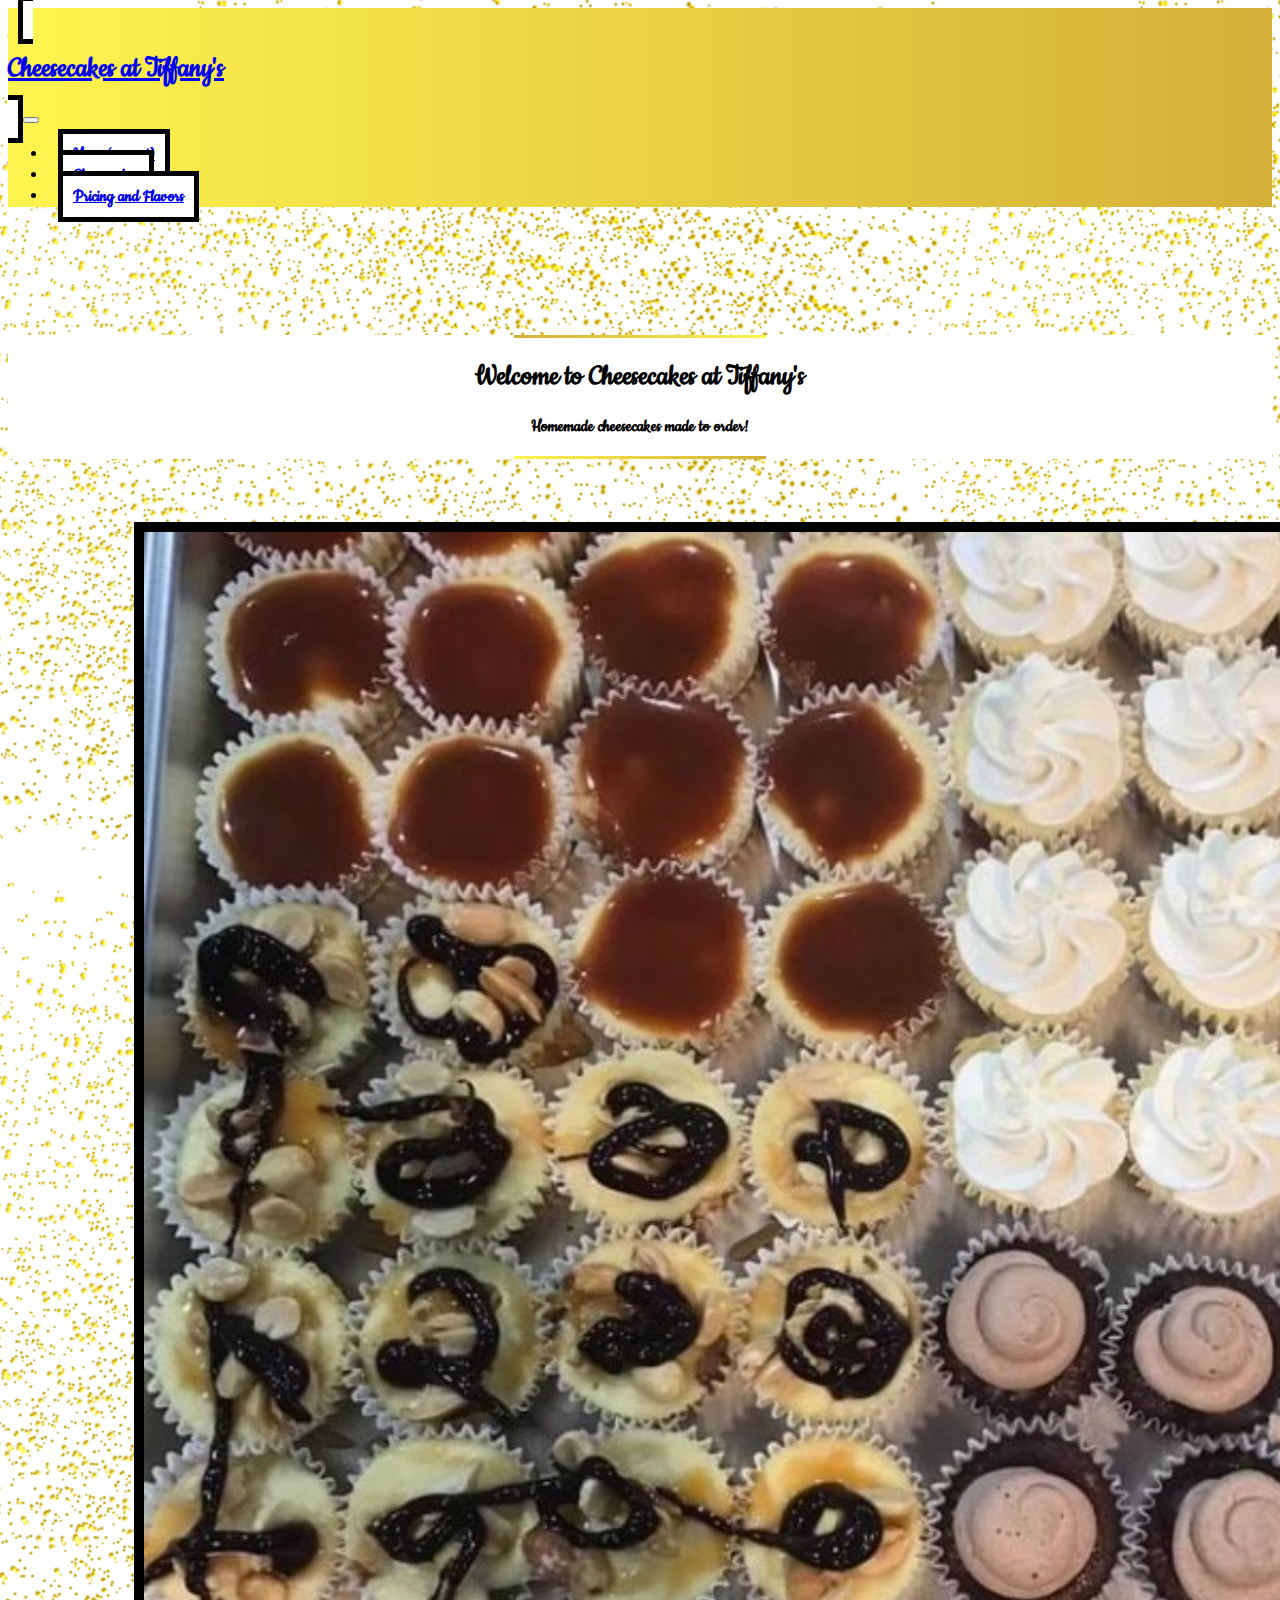
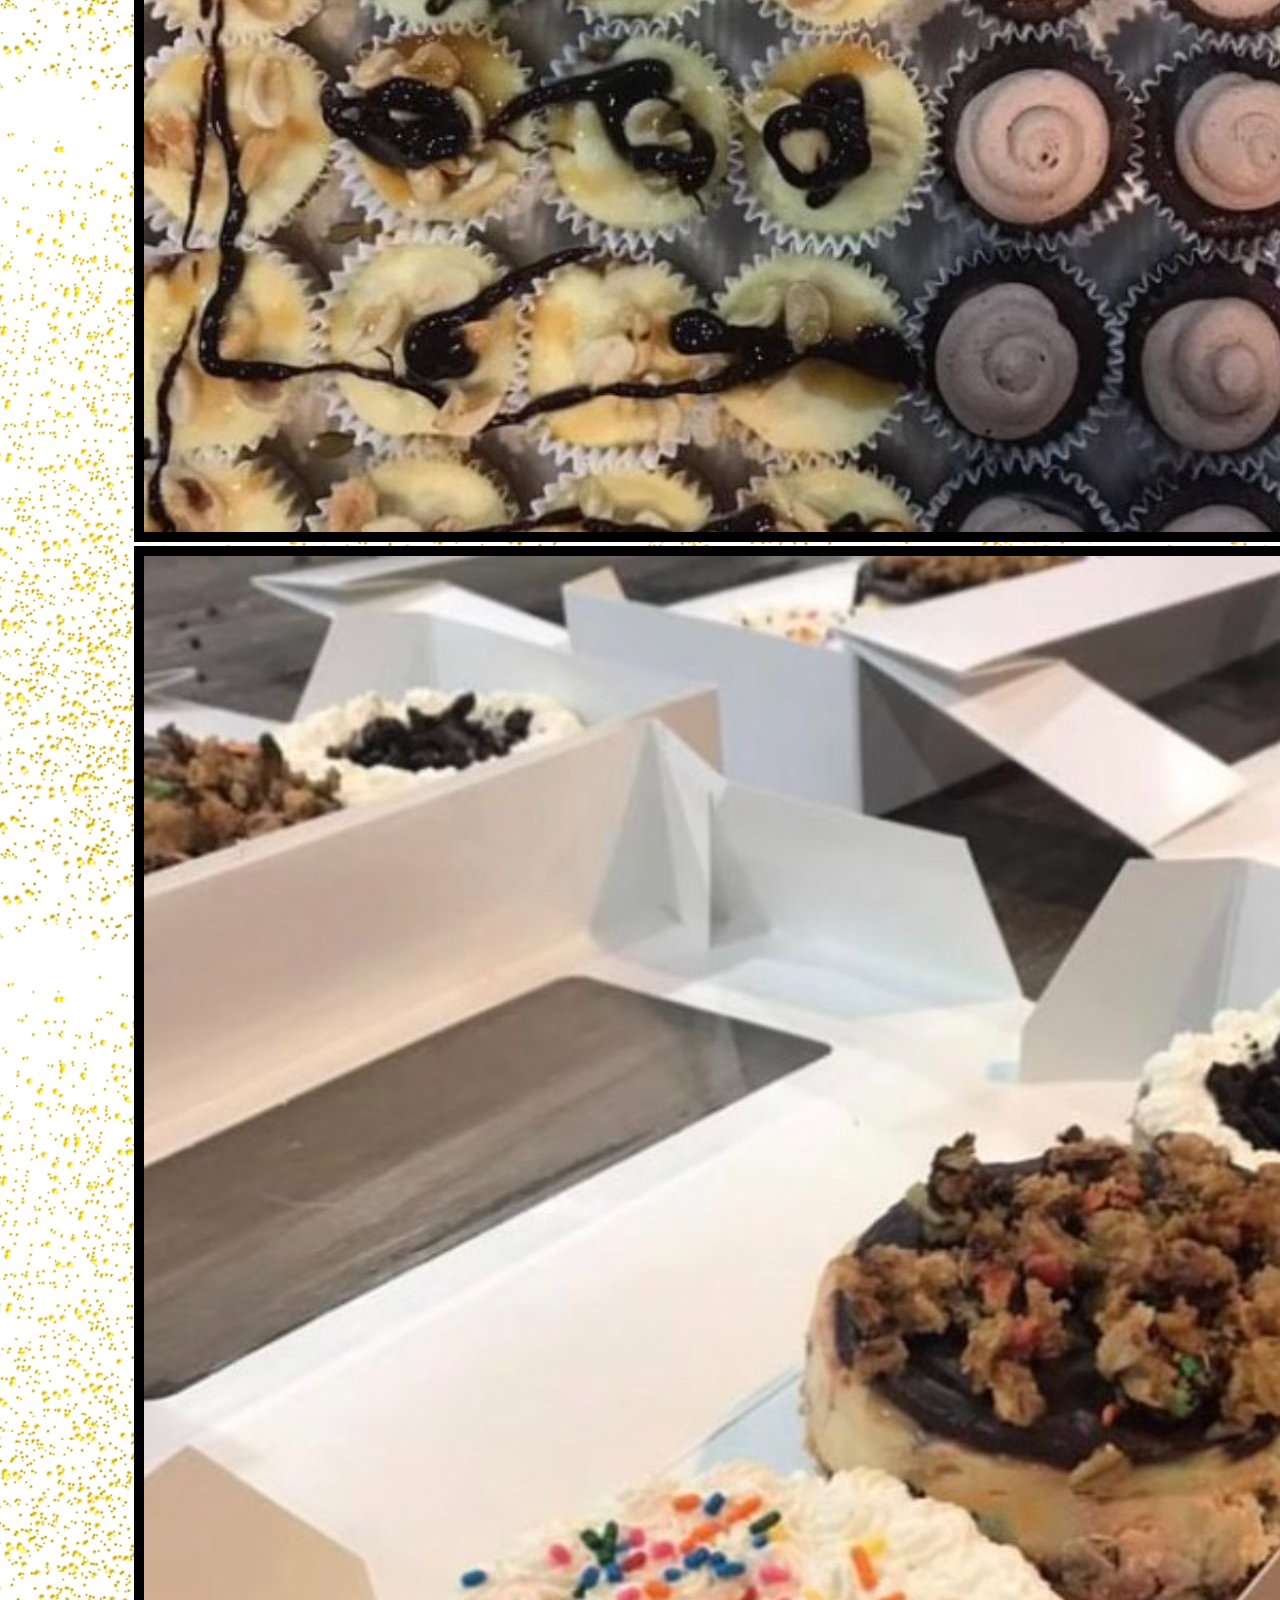
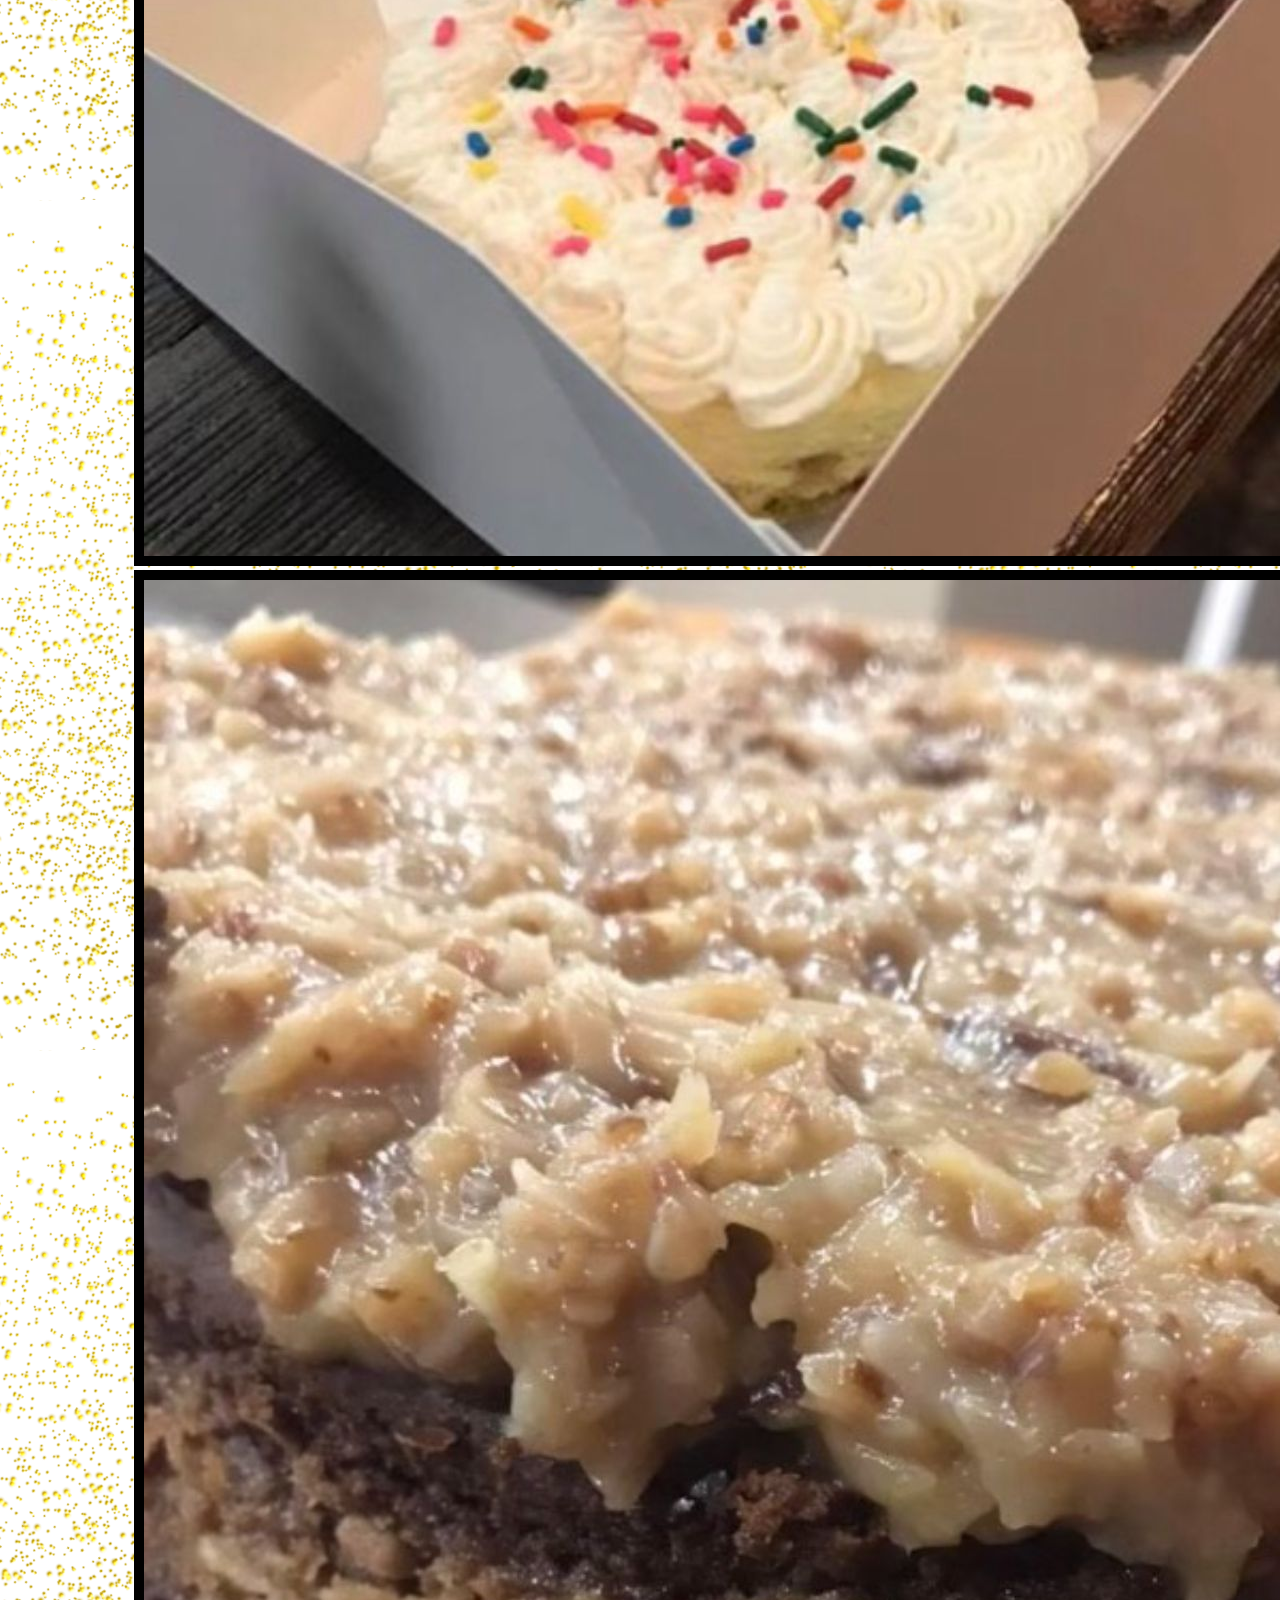
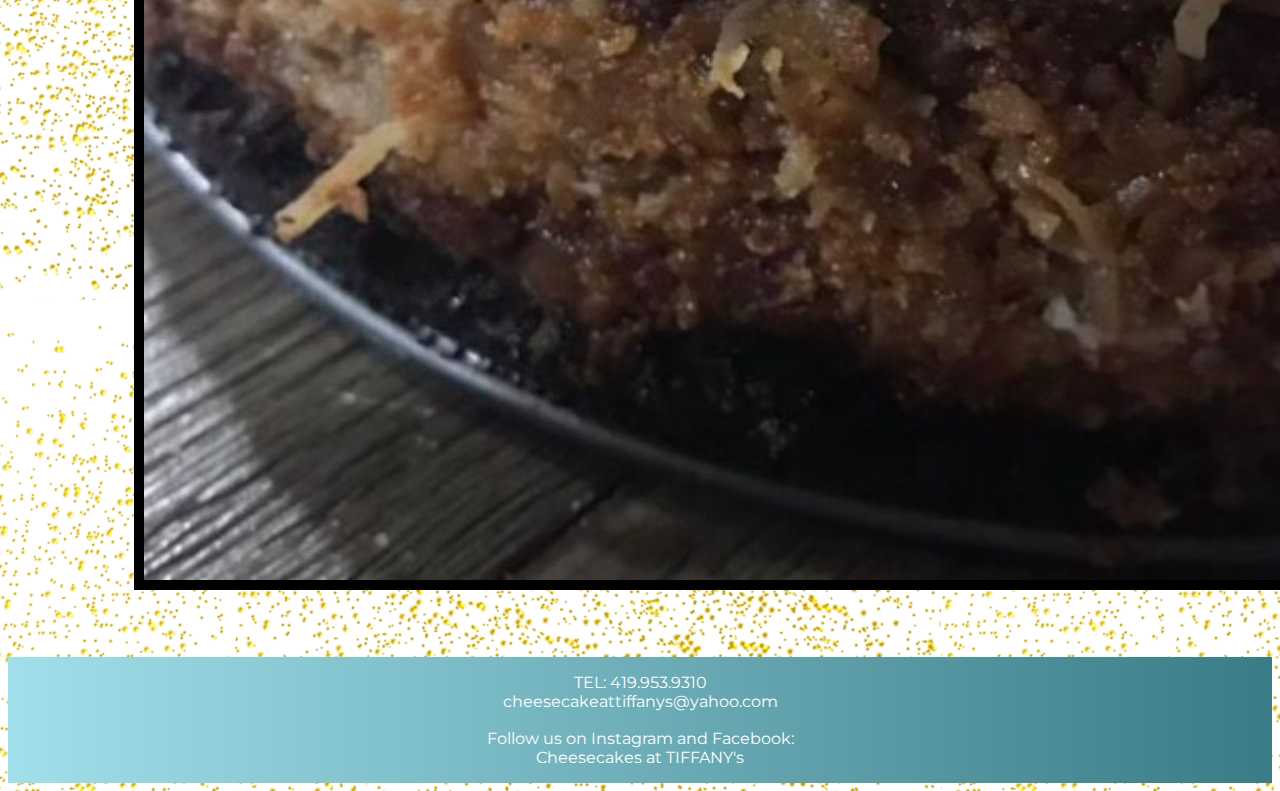
<file: index.html>
<!DOCTYPE html>
<html>
	<head>

		<!-- Font Family Imports -->
		<link rel="preconnect" href="https://fonts.googleapis.com">
		<link rel="preconnect" href="https://fonts.gstatic.com" crossorigin>
		<link href="https://fonts.googleapis.com/css2?family=Cookie&family=Montserrat&display=swap" rel="stylesheet">

		<!-- Favicon link -->
		<link rel="icon" href="favicon.ico">
		<!-- Required meta tags -->
		<meta charset="utf-8">
		<meta name="viewport" content="width=device-width, initial-scale=1">

		<!-- meta descriptions -->
		<meta name="description" content="Cheesecakes at Tiffany's makes Homemade Cheesecakes made to order. As a small business you can trust to get the highest quality desserts for the best price.">
		<meta name="keywords" content="cheesecakes">

		<!-- Bootstrap CSS -->
		<link href="https://cdn.jsdelivr.net/npm/bootstrap@5.0.2/dist/css/bootstrap.min.css" rel="stylesheet" integrity="sha384-EVSTQN3/azprG1Anm3QDgpJLIm9Nao0Yz1ztcQTwFspd3yD65VohhpuuCOmLASjC" crossorigin="anonymous">

		<!-- css page link-->
		<link href="styles.css" rel="stylesheet">

		<title>Cheesecakes at Tiffany's</title>
	</head>

	<body>
		<!--Navbar(will be on every page(with small changes)-->
		<div class="container-fluid">
			<div class="row-fluid">
				<div class="col-12">
					<nav class="navbar fixed-top navbar-expand-lg navbar-light logo">
						<a class="navbar-brand logo2" href="#"><h1>Cheesecakes at Tiffany's</h1></a>
						<button class="navbar-toggler" type="button" data-toggle="collapse" data-target="#navbarNav" aria-controls="navbarNav" aria-expanded="false" aria-label="Toggle navigation">
							<span class="navbar-toggler-icon "></span>
						</button>
						<div class="collapse navbar-collapse" id="navbarNav">
							<ul class="navbar-nav">
								<li class="nav-item active">
									<a class="nav-link logo2" href="#">Home<span class="sr-only">(current)</span></a>
								</li>
								<li class="nav-item">
									<a class="nav-link logo2" href="Cheesecakes.html">Cheesecakes</a>
								</li>
								<li class="nav-item">
									<a class="nav-link logo2" href="Pricing and Flavors.html">Pricing and Flavors</a>
								</li>
							</ul>
						</div>
					</nav>
				</div>
			</div>

		</div>
		<!--End of Navbar-->
		<!--Welcome to the page-->
		<div class="container-fluid">
			<div class="row">
				<div class="col welcome">
					<hr style="height: 3px; margin-top:8rem; background: linear-gradient(to right, #d4af37, #fff44f);" class="welcomehr">
					<h1 class="welcome">Welcome to Cheesecakes at Tiffany's</h1>
					<h3 class="welcome">Homemade cheesecakes made to order!</h3>
					<hr style="height: 3px; background: linear-gradient(to left, #d4af37, #fff44f);" class="welcomehr">
				</div>
			</div>
			<!--Cheesecakes Carousel-->
			<div class="row">
				<div class="col">
					<div  class="carousel slide cheesecakescarousel" data-ride="carousel" data-interval="5000">
					    <div class="carousel-inner">
						    <div class="carousel-item active">
								<img class="d-block w-100" src="BiteSized.JPG" alt="First slide">
							</div>
							<div class="carousel-item">
								<img class="d-block w-100" src="SampleBoxes2.JPG" alt="Second slide">
							</div>
							<div class="carousel-item">
								<img class="d-block w-100" src="GermanChocolate.JPG" alt="Third slide">
							</div>
					    </div>
					</div>
				</div>
			</div>
		</div>
		<!--Footer(will be on every page)-->
		<div class="container-fluid footer">
			<div class="row-fluid">
				<div class="col">
					<p class="f1">TEL: 419.953.9310</p>
					<p class="f1">cheesecakeattiffanys@yahoo.com</p>
					<br>
					<p class="f1">Follow us on Instagram and Facebook:</p>
					<p class="f1">Cheesecakes at TIFFANY's</p>
				</div>
			</div>
		</div>
		<!--End of Footer-->

		<!-- bootstrap JS-->
		<script src="https://code.jquery.com/jquery-3.2.1.slim.min.js" integrity="sha384-KJ3o2DKtIkvYIK3UENzmM7KCkRr/rE9/Qpg6aAZGJwFDMVNA/GpGFF93hXpG5KkN" crossorigin="anonymous"></script>
		<script src="https://cdnjs.cloudflare.com/ajax/libs/popper.js/1.12.9/umd/popper.min.js" integrity="sha384-ApNbgh9B+Y1QKtv3Rn7W3mgPxhU9K/ScQsAP7hUibX39j7fakFPskvXusvfa0b4Q" crossorigin="anonymous"></script>
		<script src="https://maxcdn.bootstrapcdn.com/bootstrap/4.0.0/js/bootstrap.min.js" integrity="sha384-JZR6Spejh4U02d8jOt6vLEHfe/JQGiRRSQQxSfFWpi1MquVdAyjUar5+76PVCmYl" crossorigin="anonymous"></script>

	</body>




</html>
</file>
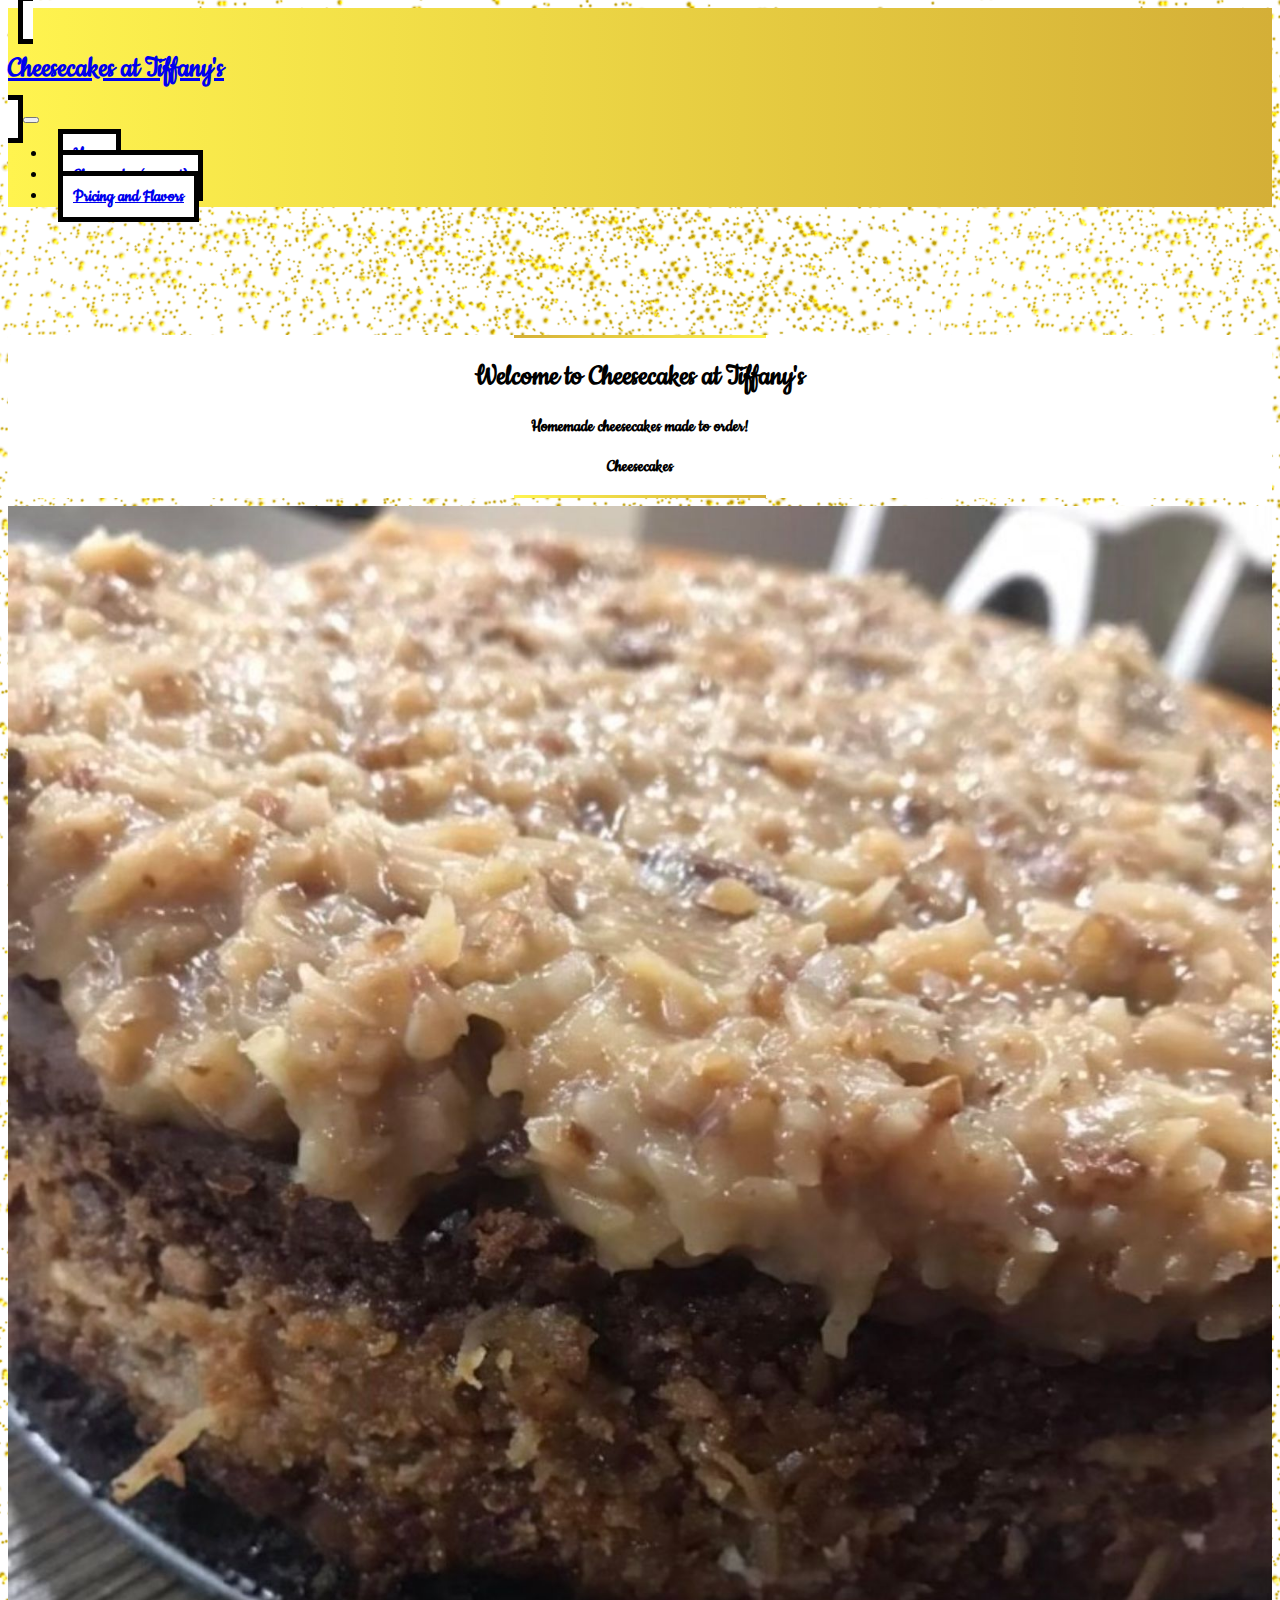
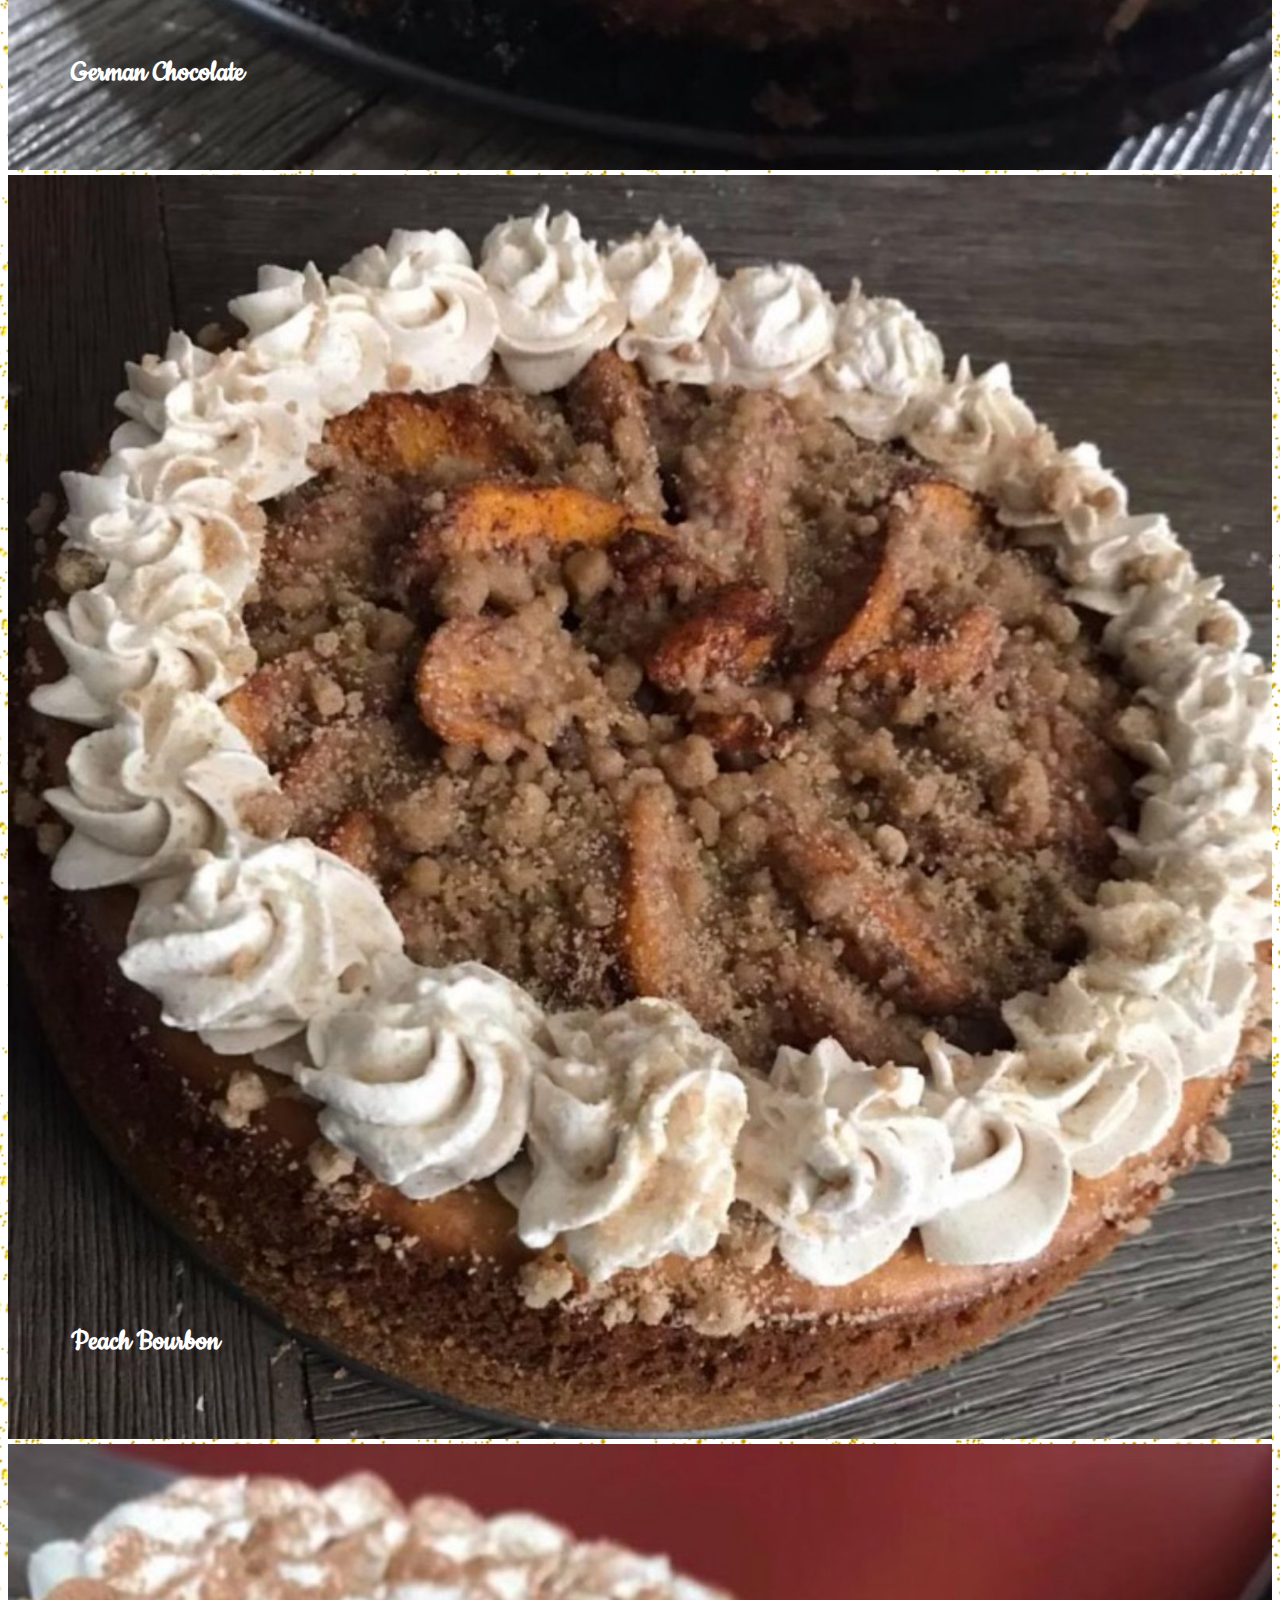
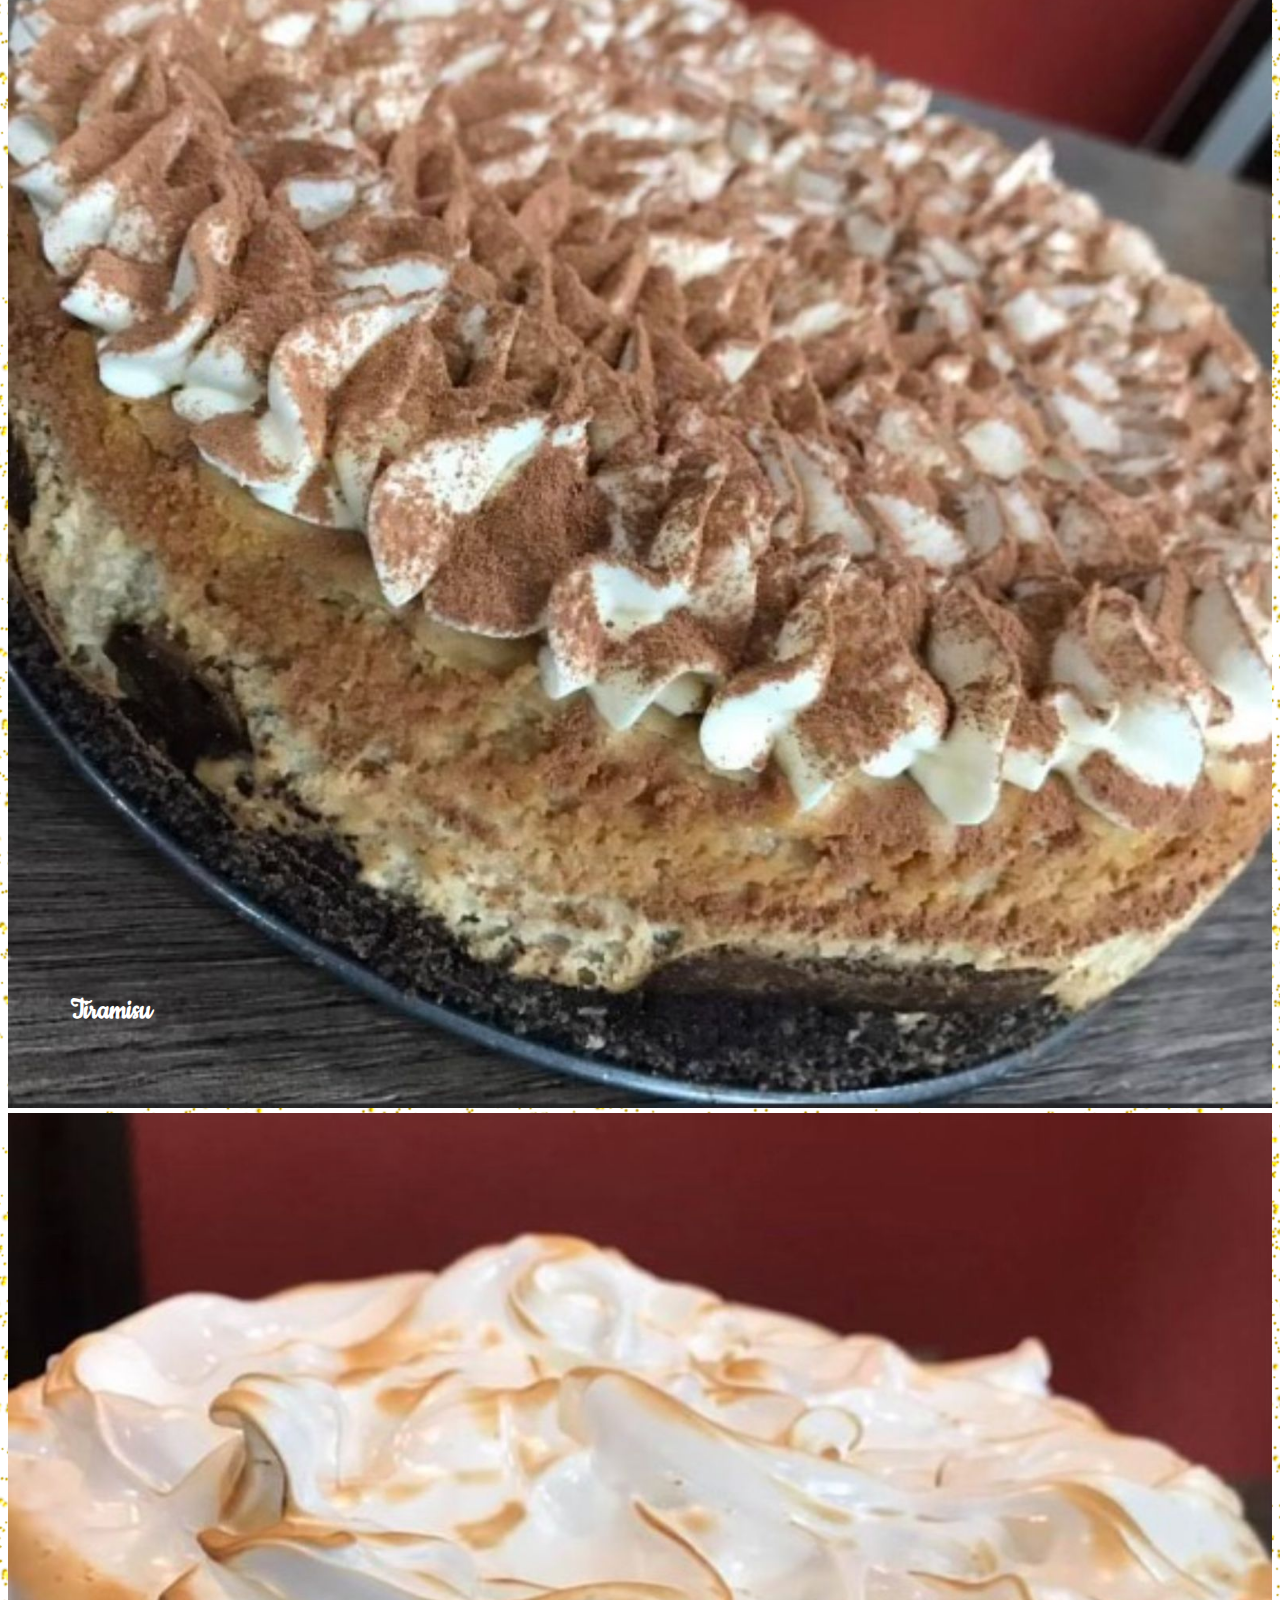
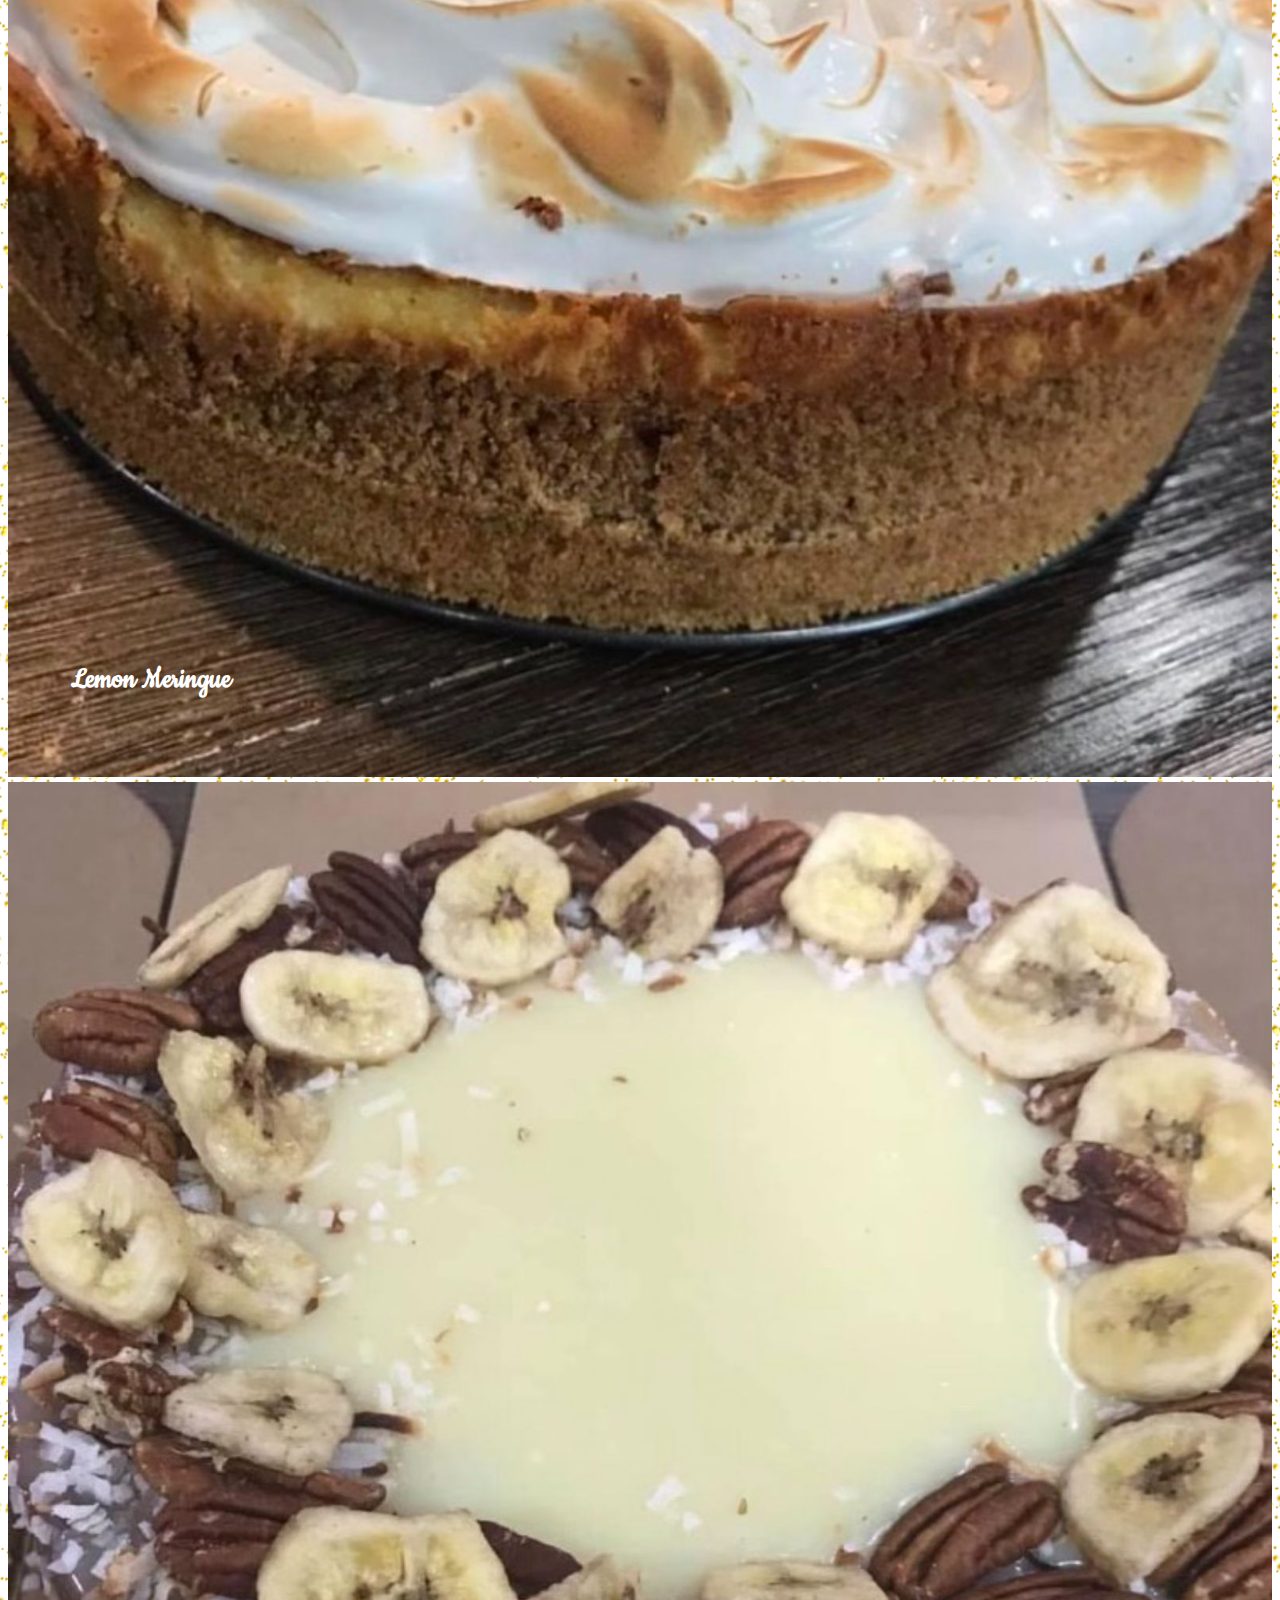
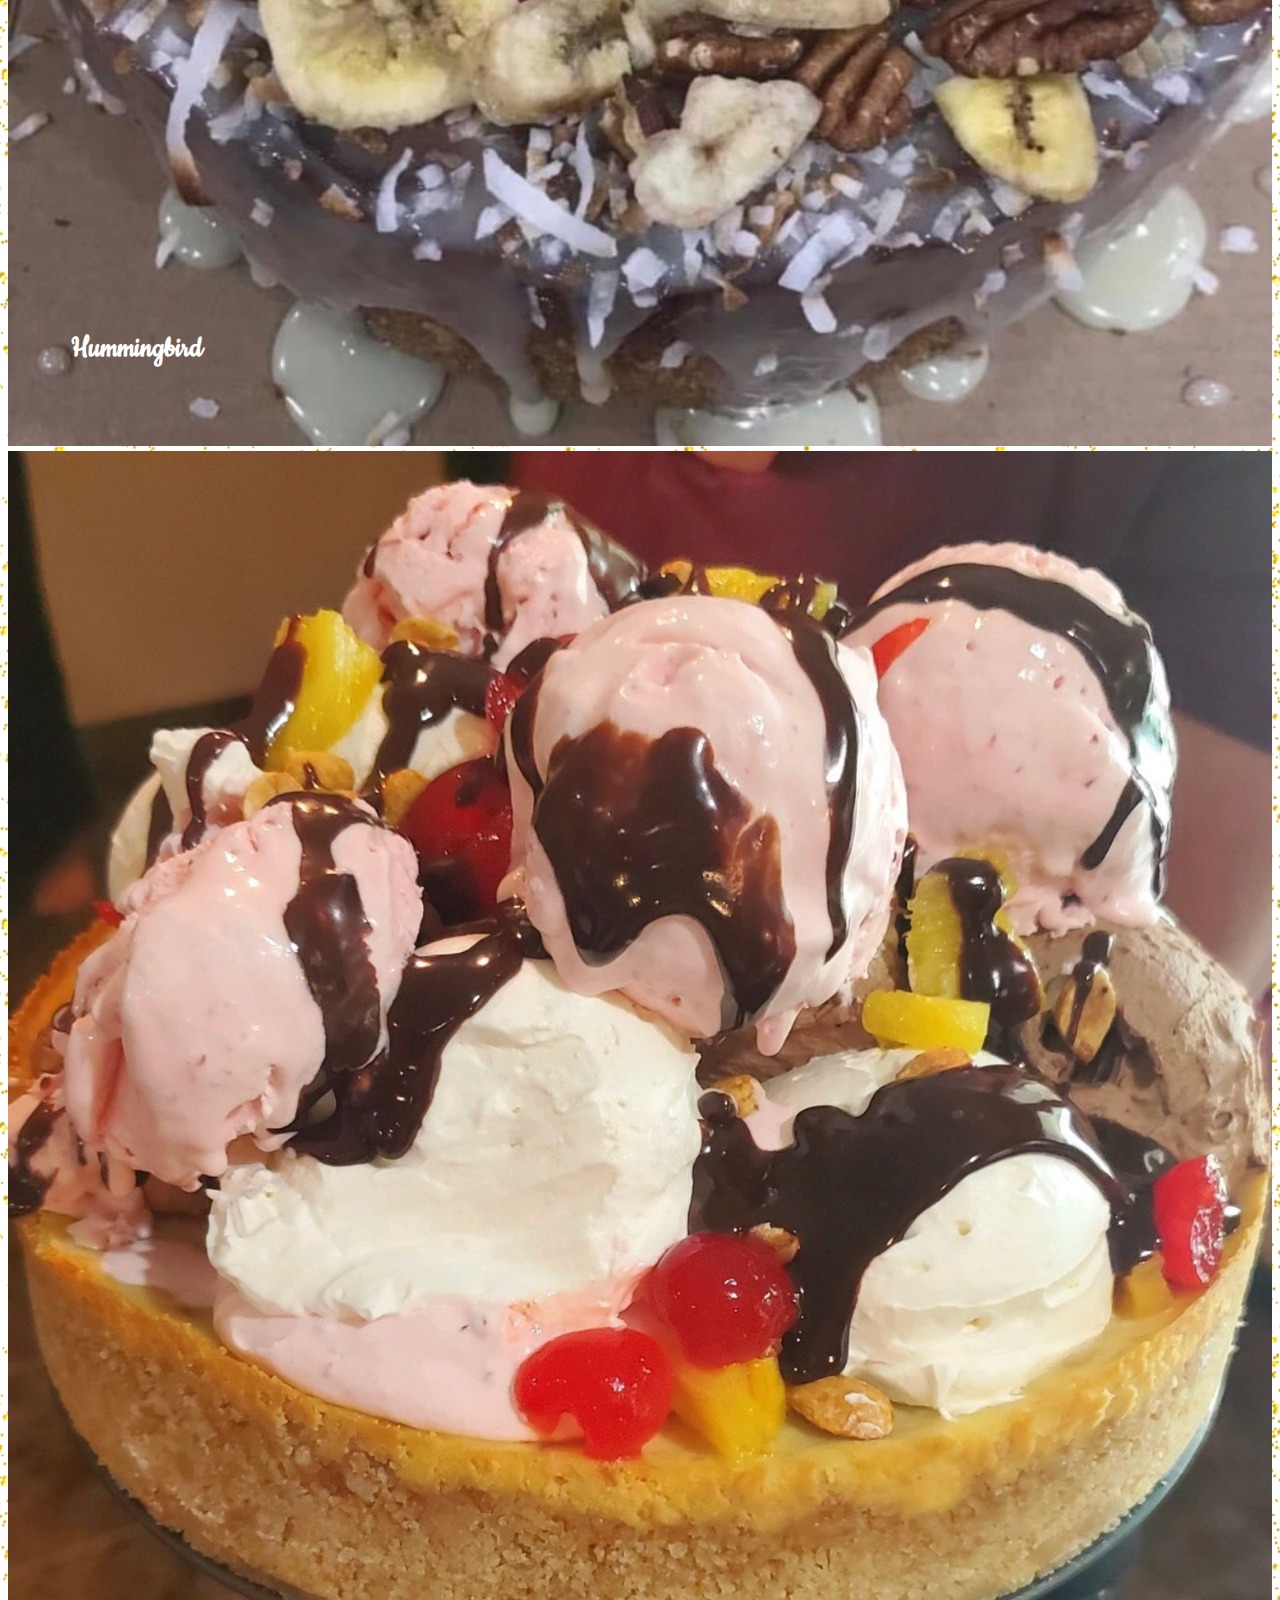
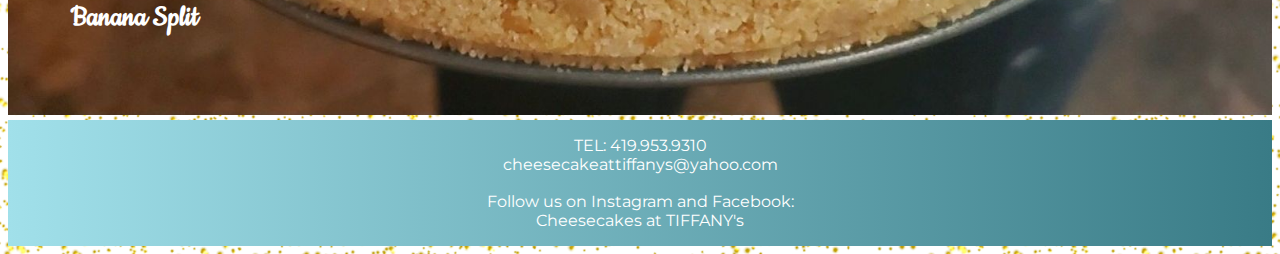
<file: Cheesecakes.html>
<!DOCTYPE html>
<html>
	<head>
		<!-- Font Family Imports -->
		<link rel="preconnect" href="https://fonts.googleapis.com">
		<link rel="preconnect" href="https://fonts.gstatic.com" crossorigin>
		<link href="https://fonts.googleapis.com/css2?family=Cookie&family=Montserrat&display=swap" rel="stylesheet">

		<!-- Favicon link -->
		<link rel="icon" href="favicon.ico">
		<!-- Required meta tags -->
		<meta charset="utf-8">
		<meta name="viewport" content="width=device-width, initial-scale=1">

		<!-- meta descriptions -->
		<meta name="description" content="Cheesecakes at Tiffany's makes Homemade Cheesecakes made to order. As a small business you can trust to get the highest quality desserts for the best price.">
		<meta name="keywords" content="cheesecakes">

		<!-- Bootstrap CSS -->
		<link href="https://cdn.jsdelivr.net/npm/bootstrap@5.0.2/dist/css/bootstrap.min.css" rel="stylesheet" integrity="sha384-EVSTQN3/azprG1Anm3QDgpJLIm9Nao0Yz1ztcQTwFspd3yD65VohhpuuCOmLASjC" crossorigin="anonymous">

		<!-- css page link-->
		<link href="styles.css" rel="stylesheet">
		<title>Cheesecakes at Tiffany's</title>
	</head>

	<body>
		<!--Navbar(will be on every page(with small changes)-->
		<div class="container-fluid">
			<div class="row-fluid">
				<div class="col-12">
					<nav class="navbar fixed-top navbar-expand-lg navbar-light logo">
						<a class="navbar-brand logo2" href="index.html"><h1>Cheesecakes at Tiffany's</h1></a>
						<button class="navbar-toggler" type="button" data-toggle="collapse" data-target="#navbarNav" aria-controls="navbarNav" aria-expanded="false" aria-label="Toggle navigation">
							<span class="navbar-toggler-icon "></span>
						</button>
						<div class="collapse navbar-collapse" id="navbarNav">
							<ul class="navbar-nav">
								<li class="nav-item">
									<a class="nav-link logo2" href="index.html">Home</a>
								</li>
								<li class="nav-item active">
									<a class="nav-link logo2" href="#">Cheesecakes<span class="sr-only">(current)</span></a>
								</li>
								<li class="nav-item">
									<a class="nav-link logo2" href="Pricing and Flavors.html">Pricing and Flavors</a>
								</li>
							</ul>
						</div>
					</nav>
				</div>
			</div>

		</div>
		<!--End of Navbar-->
		<!--Cheesecakes description & Images-->
		<div class="container-fluid">
			<div class="row">
				<div class="col welcome">
					<hr style="height: 3px; margin-top:8rem; background: linear-gradient(to right, #d4af37, #fff44f);" class="welcomehr">
					<h1 class="welcome">Welcome to Cheesecakes at Tiffany's</h1>
					<h3 class="welcome">Homemade cheesecakes made to order!</h3>
					<h3 class="welcome">Cheesecakes</h3>
					<hr style="height: 3px; background: linear-gradient(to left, #d4af37, #fff44f);" class="welcomehr">
				</div>
			</div>
		</div>
		<div class="container-fluid container1">
			<div class="row">
				<div class="col-lg-4 col-md-6 px-0">
					<img src="GermanChocolate.JPG" alt="German Chocolate">
					<div class="bottom-left"><h1>German Chocolate</h1></div>
				</div>
				<div class="col-lg-4 col-md-6 px-0">
					<img src="PeachBourbon.JPG" alt="Peach Bourbon">
					<div class="bottom-left"><h1>Peach Bourbon</h1></div>
				</div>
				<div class="col-lg-4 col-md-6 px-0">
					<img src="Tiramisu.JPG" alt="Tiramisu">
					<div class="bottom-left"><h1>Tiramisu</h1></div>
				</div>
				<div class="col-lg-4 col-md-6 px-0">
					<img src="LemonMeringue.JPG" alt="Lemon Meringue">
					<div class="bottom-left"><h1>Lemon Meringue</h1></div>
				</div>
				<div class="col-lg-4 col-md-6 px-0">
					<img src="Hummingbird.JPG" alt="Hummingbird">
					<div class="bottom-left"><h1>Hummingbird</h1></div>
				</div>
				<div class="col-lg-4 col-md-6 px-0">
					<img src="BananaSplit.JPG" alt="Banana Split">
					<div class="bottom-left"><h1>Banana Split</h1></div>
				</div>

			</div>
		</div>




		<!--Footer(will be on every page)-->
		<div class="container-fluid footer">
			<div class="row-fluid">
				<div class="col">
					<p class="f1">TEL: 419.953.9310</p>
					<p class="f1">cheesecakeattiffanys@yahoo.com</p>
					<br>
					<p class="f1">Follow us on Instagram and Facebook:</p>
					<p class="f1">Cheesecakes at TIFFANY's</p>
				</div>
			</div>
		</div>
		<!--End of Footer-->

		<!-- bootstrap JS-->
		<script src="https://code.jquery.com/jquery-3.2.1.slim.min.js" integrity="sha384-KJ3o2DKtIkvYIK3UENzmM7KCkRr/rE9/Qpg6aAZGJwFDMVNA/GpGFF93hXpG5KkN" crossorigin="anonymous"></script>
		<script src="https://cdnjs.cloudflare.com/ajax/libs/popper.js/1.12.9/umd/popper.min.js" integrity="sha384-ApNbgh9B+Y1QKtv3Rn7W3mgPxhU9K/ScQsAP7hUibX39j7fakFPskvXusvfa0b4Q" crossorigin="anonymous"></script>
		<script src="https://maxcdn.bootstrapcdn.com/bootstrap/4.0.0/js/bootstrap.min.js" integrity="sha384-JZR6Spejh4U02d8jOt6vLEHfe/JQGiRRSQQxSfFWpi1MquVdAyjUar5+76PVCmYl" crossorigin="anonymous"></script>

	</body>




</html>
</file>
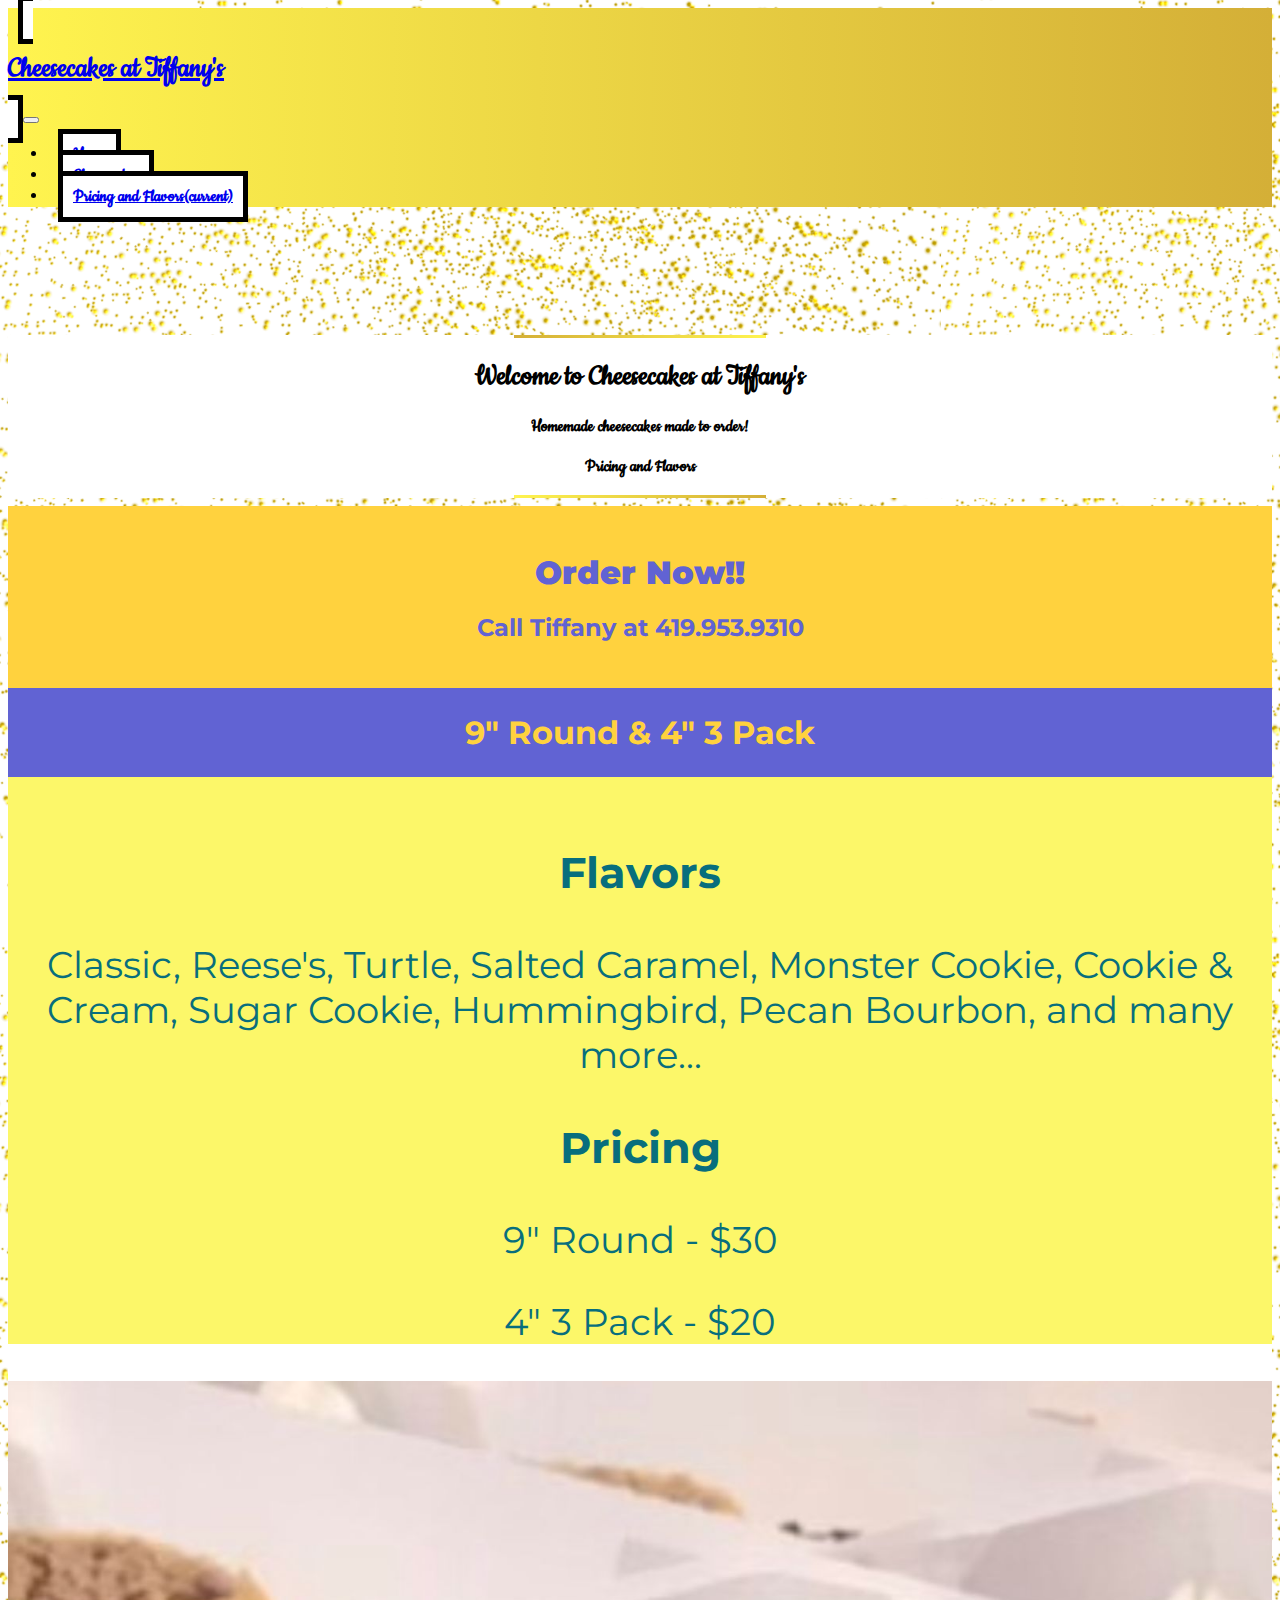
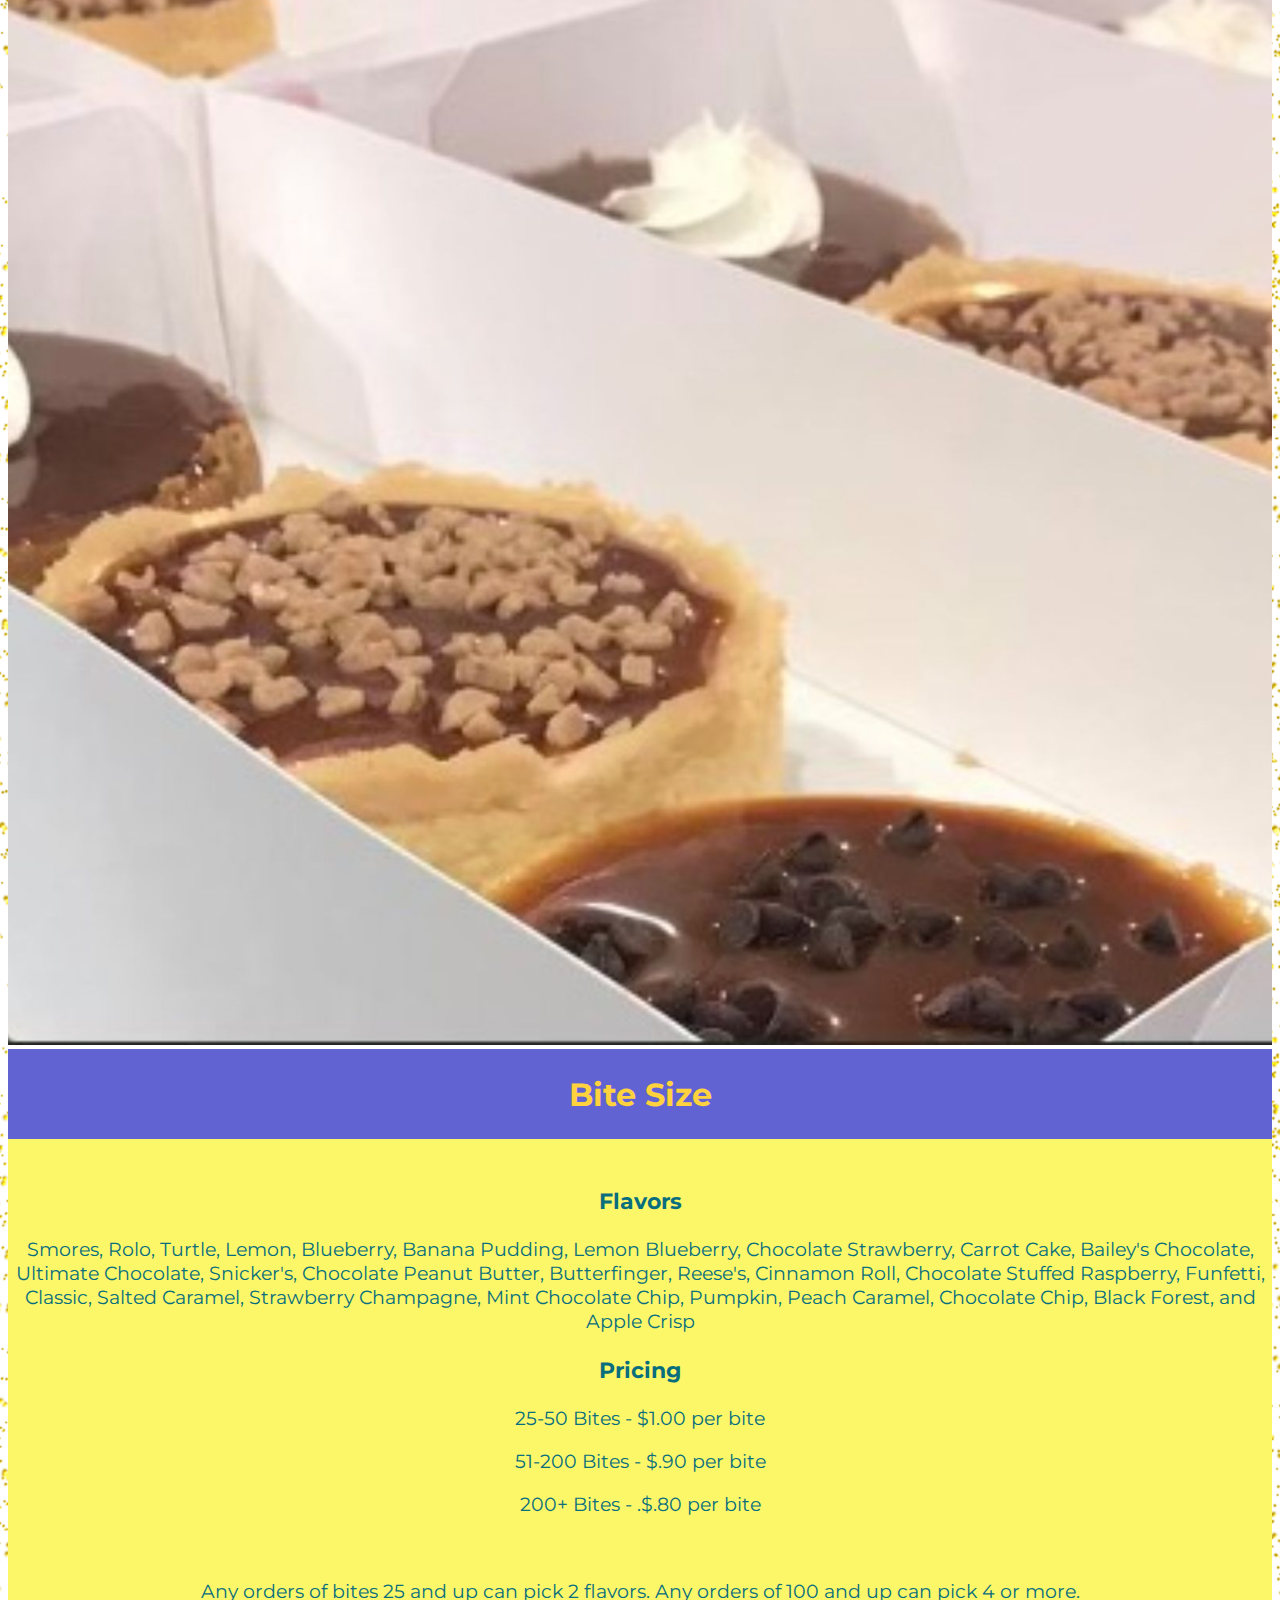
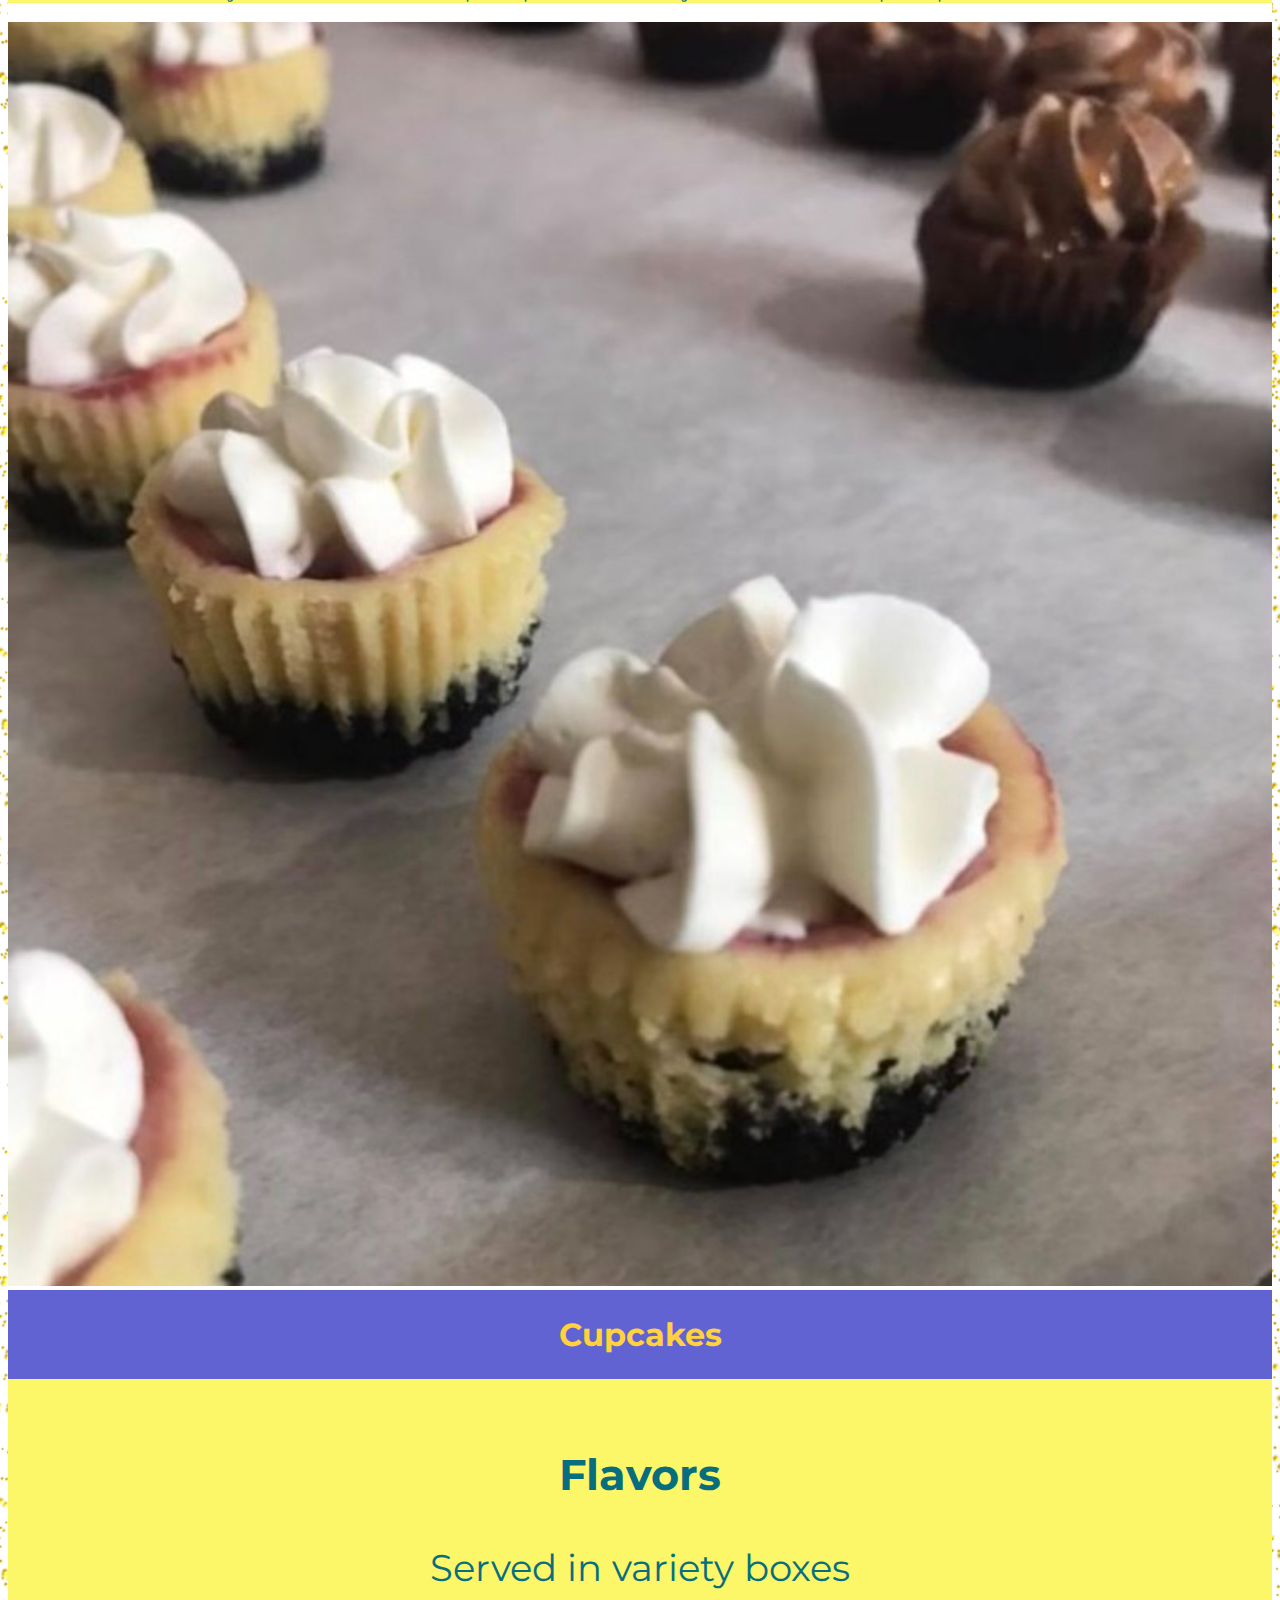
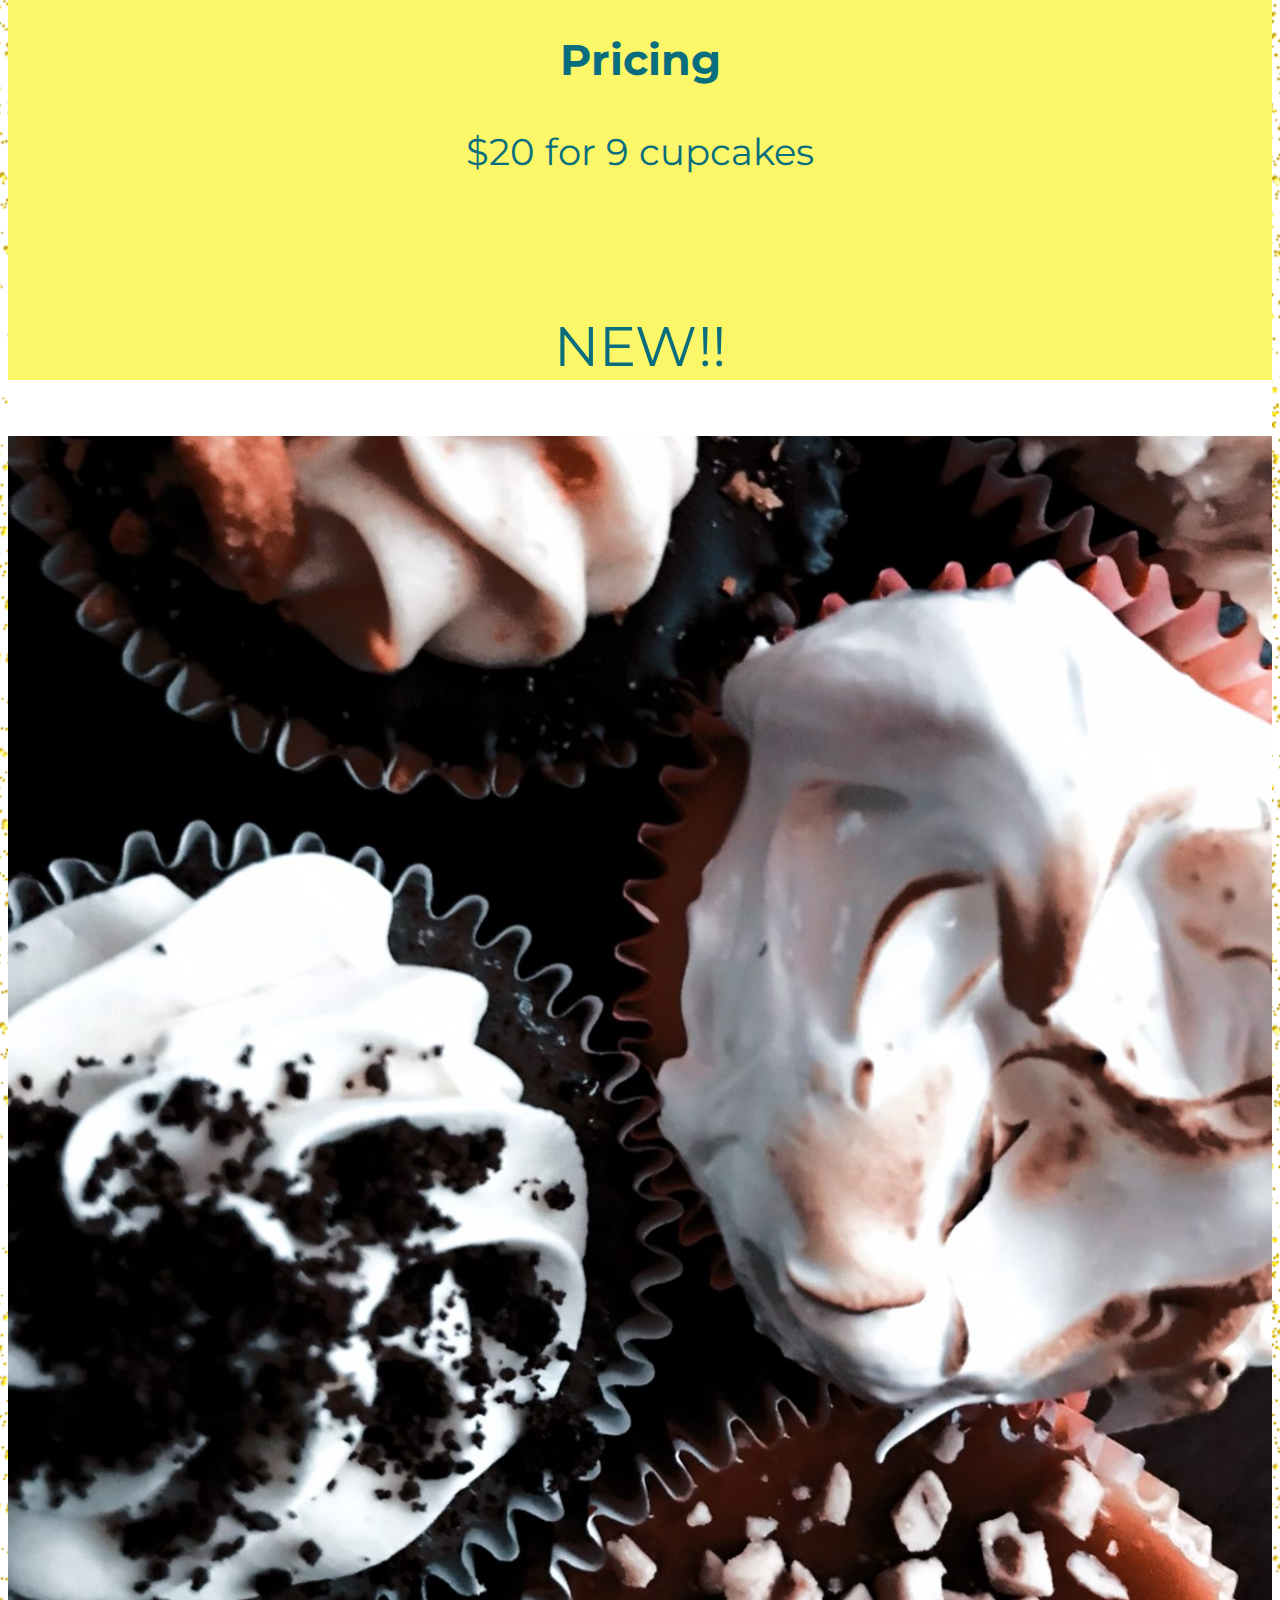
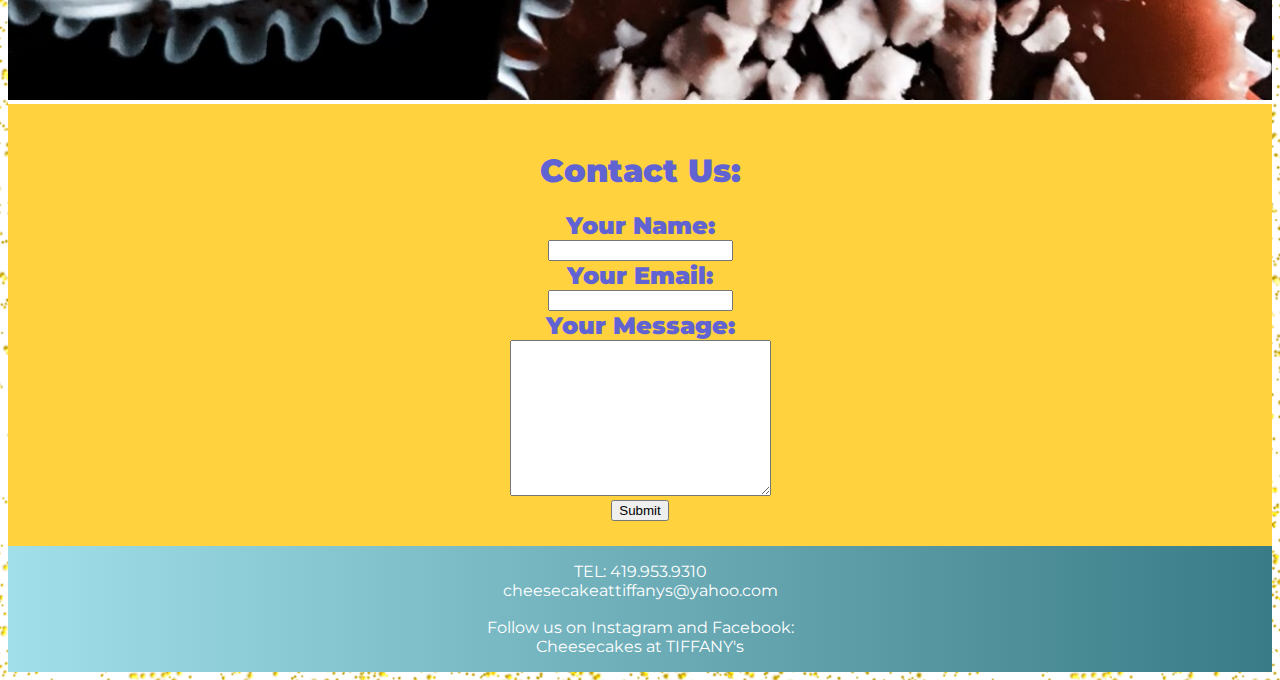
<file: Pricing and Flavors.html>
<!DOCTYPE html>
<html>
	<head>
		<!-- Font Family Imports -->
		<link rel="preconnect" href="https://fonts.googleapis.com">
		<link rel="preconnect" href="https://fonts.gstatic.com" crossorigin>
		<link href="https://fonts.googleapis.com/css2?family=Cookie&family=Montserrat&display=swap" rel="stylesheet">

		<!-- Favicon link -->
		<link rel="icon" href="favicon.ico">
		<!-- Required meta tags -->
		<meta charset="utf-8">
		<meta name="viewport" content="width=device-width, initial-scale=1">

		<!-- meta descriptions -->
		<meta name="description" content="Cheesecakes at Tiffany's makes Homemade Cheesecakes made to order. As a small business you can trust to get the highest quality desserts for the best price.">
		<meta name="keywords" content="cheesecakes">

		<!-- Bootstrap CSS -->
		<link href="https://cdn.jsdelivr.net/npm/bootstrap@5.0.2/dist/css/bootstrap.min.css" rel="stylesheet" integrity="sha384-EVSTQN3/azprG1Anm3QDgpJLIm9Nao0Yz1ztcQTwFspd3yD65VohhpuuCOmLASjC" crossorigin="anonymous">

		<!-- css page link-->
		<link href="styles.css" rel="stylesheet">
		
		<title>Cheesecakes at Tiffany's</title>
	</head>

	<body>
		<!--Navbar(will be on every page(with small changes)-->
		<div class="container-fluid">
			<div class="row-fluid">
				<div class="col-12">
					<nav class="navbar fixed-top navbar-expand-lg navbar-light logo">
						<a class="navbar-brand logo2" href="index.html"><h1>Cheesecakes at Tiffany's</h1></a>
						<button class="navbar-toggler" type="button" data-toggle="collapse" data-target="#navbarNav" aria-controls="navbarNav" aria-expanded="false" aria-label="Toggle navigation">
							<span class="navbar-toggler-icon "></span>
						</button>
						<div class="collapse navbar-collapse" id="navbarNav">
							<ul class="navbar-nav">
								<li class="nav-item">
									<a class="nav-link logo2" href="index.html">Home</a>
								</li>
								<li class="nav-item">
									<a class="nav-link logo2" href="Cheesecakes.html">Cheesecakes</a>
								</li>
								<li class="nav-item active">
									<a class="nav-link logo2" href="#">Pricing and Flavors<span class="sr-only">(current)</span></a>
								</li>
							</ul>
						</div>
					</nav>
				</div>
			</div>

		</div>
		<!--End of Navbar-->
		<div class="container-fluid">
			<div class="row">
				<div class="col welcome">
					<hr style="height: 3px; margin-top:8rem; background: linear-gradient(to right, #d4af37, #fff44f);" class="welcomehr">
					<h1 class="welcome">Welcome to Cheesecakes at Tiffany's</h1>
					<h3 class="welcome">Homemade cheesecakes made to order!</h3>
					<h3 class="welcome">Pricing and Flavors</h3>
					<hr style="height: 3px; background: linear-gradient(to left, #d4af37, #fff44f);" class="welcomehr">
				</div>
			</div>
			<div class="row">
				<div class="col px-0 pafo">
					<h1 style="font-weight:bolder;">Order Now!!</h1>
					<h2 style="font-weight:bold;">Call Tiffany at 419.953.9310</h2>
				</div>
			</div>
		</div>
		<div class="container-fluid pafbg">
			<div class="row">
				<div class="col px-0 ">
					<h1 class="paf pafh">9" Round & 4" 3 Pack</h1>
				</div>
			</div>
			<div class="row">
				<div class="col-md px-0 paf pafb pafb1">
					<h3 style="font-weight: bold;">Flavors</h3>
					<p>Classic, Reese's, Turtle, Salted Caramel, Monster Cookie, Cookie & Cream, Sugar Cookie, Hummingbird, Pecan Bourbon, and many more...</p>
					<h3 style="font-weight: bold;">Pricing</h3>
					<p>9" Round - $30</p>
					<p>4" 3 Pack - $20</p>
				</div>
				<div class="col-md px-0 paf">
					<img style="width:100%" src="SampleBoxes1.JPG" alt="Sample Box">
				</div>
			</div>
			<div class="row">
				<div class="col px-0">
					<h1 class="paf pafh">Bite Size</h1>
				</div>
			</div>
			<div class="row">
				<div class="col-md px-0 paf pafb pafb2">
					<h3 style="font-weight: bold;">Flavors</h3>
					<p>Smores, Rolo, Turtle, Lemon, Blueberry, Banana Pudding, Lemon Blueberry, Chocolate Strawberry, Carrot Cake, Bailey's Chocolate, Ultimate Chocolate, Snicker's, Chocolate Peanut Butter, Butterfinger, Reese's, Cinnamon Roll, Chocolate Stuffed Raspberry, Funfetti, Classic, Salted Caramel, Strawberry Champagne, Mint Chocolate Chip, Pumpkin, Peach Caramel, Chocolate Chip, Black Forest, and Apple Crisp</p>
					<h3 style="font-weight: bold;">Pricing</h3>
					<p>25-50 Bites - $1.00 per bite</p>
					<p>51-200 Bites - $.90 per bite</p>
					<p>200+ Bites - .$.80 per bite</p>
					<br>
					<p>Any orders of bites 25 and up can pick 2 flavors. Any orders of 100 and up can pick 4 or more.</p>
				</div>
				<div class="col-md px-0 paf">
					<img style="width:100%" src="BiteSizedCU.JPG" alt="Sample Box">
				</div>
			</div>
			<div class="row">
				<div class="col px-0">
					<h1 class="paf pafh">Cupcakes</h1>
				</div>
			</div>
			<div class="row">
				<div class="col-md px-0 paf pafb pafb1">
					<h3 style="font-weight: bold;">Flavors</h3>
					<p>Served in variety boxes</p>
					<h3 style="font-weight: bold;">Pricing</h3>
					<p>$20 for 9 cupcakes</p>
					<br>
					<p style="text-align:center; font-size: 150%;">NEW!!</p>
				</div>
				<div class="col-md px-0 paf">
					<img style="width:100%" src="Cupcakes21.jpg" alt="Cupcakes21">
				</div>
			</div>
			<div class="row">
				<div class="col px-0 pafo">
					<h1 style="font-weight:bolder;">Contact Us:</h1>
					<form class="contact" action="mailto:cheesecakeattiffanys@yahoo.com" method="post" enctype="text/plain">
						<label style="font-size: 150%;">Your Name:</label><br>
						<input type="text" name="yourName" value=""><br>
						<label style="font-size: 150%;">Your Email:</label><br>
						<input type="email" name="yourEmail" value=""><br>
						<label style="font-size: 150%;">Your Message:</label><br>
						<textarea name="yourMessage" cols="30" rows="10"></textarea><br>
						<input type="submit" name="" value="Submit">
					</form>
				</div>
			</div>
		</div>




		<!--Footer(will be on every page)-->
		<div class="container-fluid footer">
			<div class="row-fluid">
				<div class="col">
					<p class="f1">TEL: 419.953.9310</p>
					<p class="f1">cheesecakeattiffanys@yahoo.com</p>
					<br>
					<p class="f1">Follow us on Instagram and Facebook:</p>
					<p class="f1">Cheesecakes at TIFFANY's</p>
				</div>
			</div>
		</div>
		<!--End of Footer-->

		<!-- bootstrap JS-->
		<script src="https://code.jquery.com/jquery-3.2.1.slim.min.js" integrity="sha384-KJ3o2DKtIkvYIK3UENzmM7KCkRr/rE9/Qpg6aAZGJwFDMVNA/GpGFF93hXpG5KkN" crossorigin="anonymous"></script>
		<script src="https://cdnjs.cloudflare.com/ajax/libs/popper.js/1.12.9/umd/popper.min.js" integrity="sha384-ApNbgh9B+Y1QKtv3Rn7W3mgPxhU9K/ScQsAP7hUibX39j7fakFPskvXusvfa0b4Q" crossorigin="anonymous"></script>
		<script src="https://maxcdn.bootstrapcdn.com/bootstrap/4.0.0/js/bootstrap.min.js" integrity="sha384-JZR6Spejh4U02d8jOt6vLEHfe/JQGiRRSQQxSfFWpi1MquVdAyjUar5+76PVCmYl" crossorigin="anonymous"></script>

	</body>




</html>
</file>
<file: styles.css>
html body {
  background: url("GlitterBG.png");
}

.logo {
  background: linear-gradient(to left, #d4af37, #fff44f);
  text-align: left;
  font-family: 'Cookie', cursive;
  vertical-align: middle;
  color: black;
  height: auto;
  width: auto;
  font-weight: bolder;
}

.logo2 {
  background-color: white;
  height: auto;
  width: auto;
  border: 5px solid black;
  margin-bottom: 10px;
  margin-left: 10px;
  padding: 10px;
	font-family: 'Cookie', cursive;
}

.logo2:hover {
  background-color: #6DB7CA;
  color: white;
}

.nav-item {
  font-size: 120%;
}

.navbar-brand {
  text-align: left;
  vertical-align: middle;
}

.navbar {
  background-color: grey;
  color: black;
  /* padding: 5%; */
}

.welcome {
  text-align: center;
  color: black;
  background-color: white;
	font-family: 'Cookie', cursive;
}

.welcomehr {
	border: none;
	width: 20%;
	margin-left:auto;
	margin-right:auto;
}

.cheesecakescarousel {
	margin: 5% auto 5% auto;
  width: 80%;
  height: 40%;
}

.cheesecakescarousel img {
  border: 10px solid black;
}

.footer {
  background: linear-gradient(to left, #397b86, #a1e0ea);
  text-align: center;
  color: white;
  padding-top: 1rem;
  padding-bottom: 1rem;
  background-size: cover;
  margin-left: 0;
}

.f1 {
  margin-top: 0;
  margin-bottom: 0;
	font-family: 'Montserrat', sans-serif;
}

.col-md {
  position: relative;
  text-align: center;
  color: white;
  font-family: 'Cookie', cursive;
  padding-left: 0;
  padding-right: 0;
  margin: 0 0 0 0;
}

.col-md-6 {
  position: relative;
  text-align: center;
  color: white;
  font-family: 'Cookie', cursive;
  padding-left: 0;
  padding-right: 0;
  margin: 0 0 0 0;
}

.bottom-left {
  position: absolute;
  bottom: 5%;
  left: 5%;
}

.container1 img {
  width: 100%;
}

.paf {
  text-align: center;
  color: #086E7D;
  font-family: 'Montserrat', sans-serif;
  margin: 0;
}

.pafbg {
  background-color: white;
}

.pafh {
  background: #6163D3;
  color: #FFD23E;
  font-weight: bolder;
  padding: 2%;
}

.pafb {
  padding-top: 2%;
  background: #FCF769;
}

.pafo {
  padding: 2%;
  background: #FFD23E;
  color: #6163D3;
	font-weight: 900;
  font-family: 'Montserrat', sans-serif;
  margin: 0;
  text-align: center;
}

@media only screen and (max-width: 600px) {
  .pafb {
    font-size: 4vw;
  }
}

@media only screen and (min-width: 600px) {
  .pafb {
    font-size: 3vw;
  }
}

@media only screen and (min-width: 768px) {
  .pafb1 {
    font-size: 2.9vw;
  }

  .pafb2 {
    font-size: 1.25vw;
  }
}

@media only screen and (min-width: 992px) {
  .pafb1 {
    font-size: 2.9vw;
  }

  .pafb2 {
    font-size: 1.5vw;
  }
}
</file>
